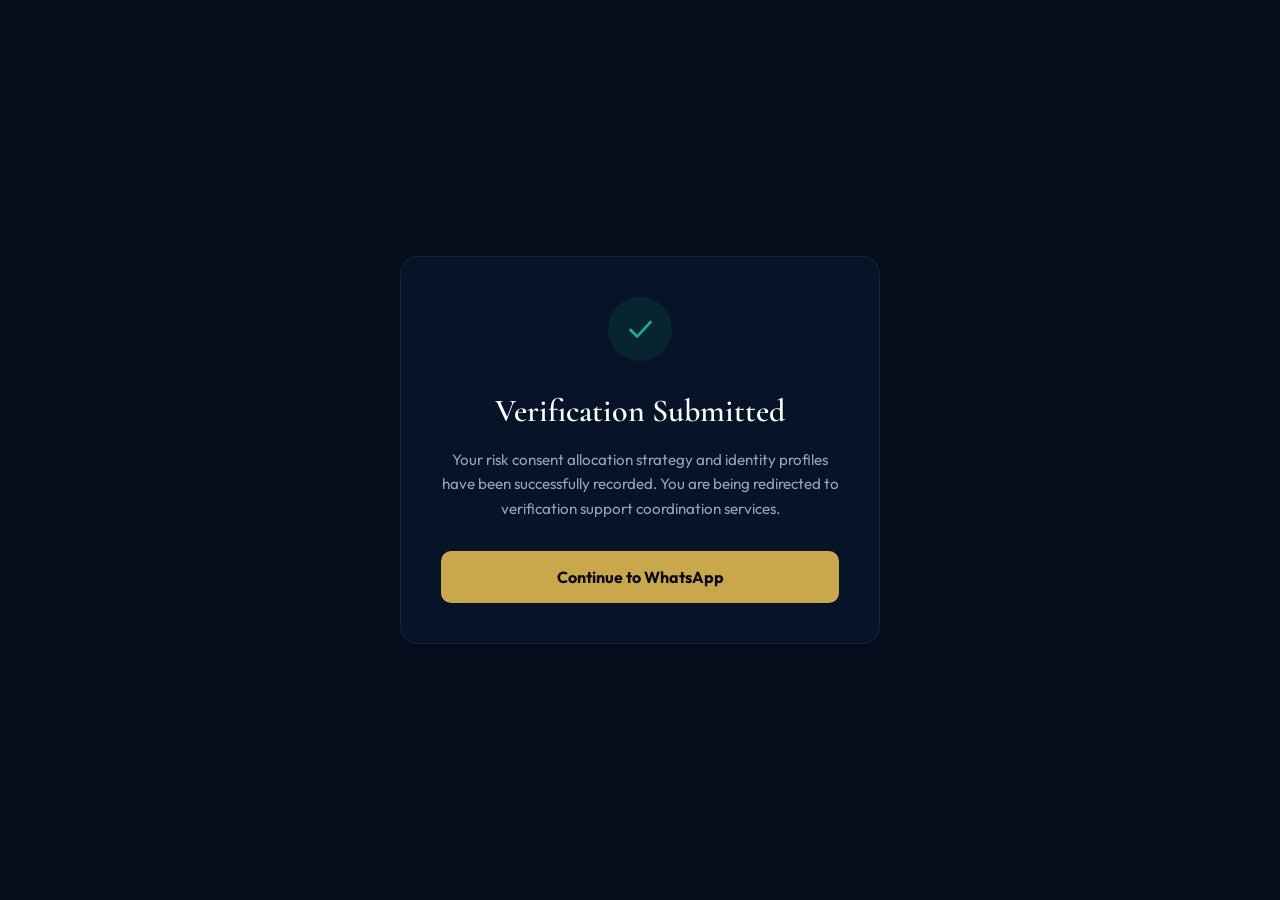
<file: complete.html>
<!DOCTYPE html>
<html lang="en">
<head>
  <meta charset="UTF-8">
  <meta name="viewport" content="width=device-width, initial-scale=1.0">
  <title>Registration Complete — PPG Trading Club</title>
  <link href="https://fonts.googleapis.com/css2?family=Cormorant+Garamond:wght=400;500;600;700&family=Outfit:wght=300;400;500;600;700&display=swap" rel="stylesheet">
  <style>
    :root {
      --navy: #040d1c;
      --navy2: #071428;
      --gold: #c9a84c;
      --gold-light: #e8c97a;
      --white: #ffffff;
      --grey: #94a3b8;
      --border: rgba(255, 255, 255, 0.06);
      --green: #10b981;
    }
    *, *::before, *::after { margin: 0; padding: 0; box-sizing: border-box; }
    body { font-family: 'Outfit', sans-serif; background: var(--navy); color: var(--white); min-height: 100vh; display: flex; align-items: center; justify-content: center; padding: 20px; line-height: 1.6; }
    .card { max-width: 480px; width: 100%; background: var(--navy2); border: 1px solid var(--border); border-radius: 18px; padding: 40px; text-align: center; }
    .icon { width: 64px; height: 64px; background: rgba(16, 185, 129, 0.1); color: var(--green); border-radius: 50%; display: flex; align-items: center; justify-content: center; font-size: 2rem; margin: 0 auto 24px; }
    h2 { font-family: 'Cormorant Garamond', serif; font-size: 2rem; font-weight: 600; margin-bottom: 12px; }
    p { color: var(--grey); font-size: 0.95rem; margin-bottom: 30px; }
    .btn { display: inline-block; width: 100%; background: var(--gold); color: #0a0a0a; border: none; border-radius: 10px; padding: 16px; font-size: 1rem; font-weight: 700; cursor: pointer; text-decoration: none; transition: background 0.2s; text-align: center; font-family: 'Outfit', sans-serif; }
    .btn:hover { background: var(--gold-light); }
  </style>
</head>
<body>

<div class="card">
  <div class="icon">✓</div>
  <h2>Verification Submitted</h2>
  <p>
    Your risk consent allocation strategy and identity profiles have been successfully recorded. 
    You are being redirected to verification support coordination services.
  </p>
  
  <button class="btn" onclick="continueFlow()">
    Continue to WhatsApp
  </button>
</div>

<script>
function continueFlow(){
  localStorage.setItem('whatsapp_done', 'yes');
  window.open(
    'https://wa.me/2348130500659?text=Hello%20PPG%20Support,%20I%20have%20completed%20payment%20and%20signed%20my%20consent/KYC.',
    '_blank'
  );
  setTimeout(function(){
    window.location.href = 'login.html';
  }, 1200);
}

// Optional automatic trigger logic if redirected directly with query parameters
window.addEventListener('load', function() {
  const next = new URLSearchParams(window.location.search).get('next');
  if(next === 'whatsapp'){
    setTimeout(function(){
      continueFlow();
    }, 3000);
  }
});
</script>
</body>
</html>
</file>
